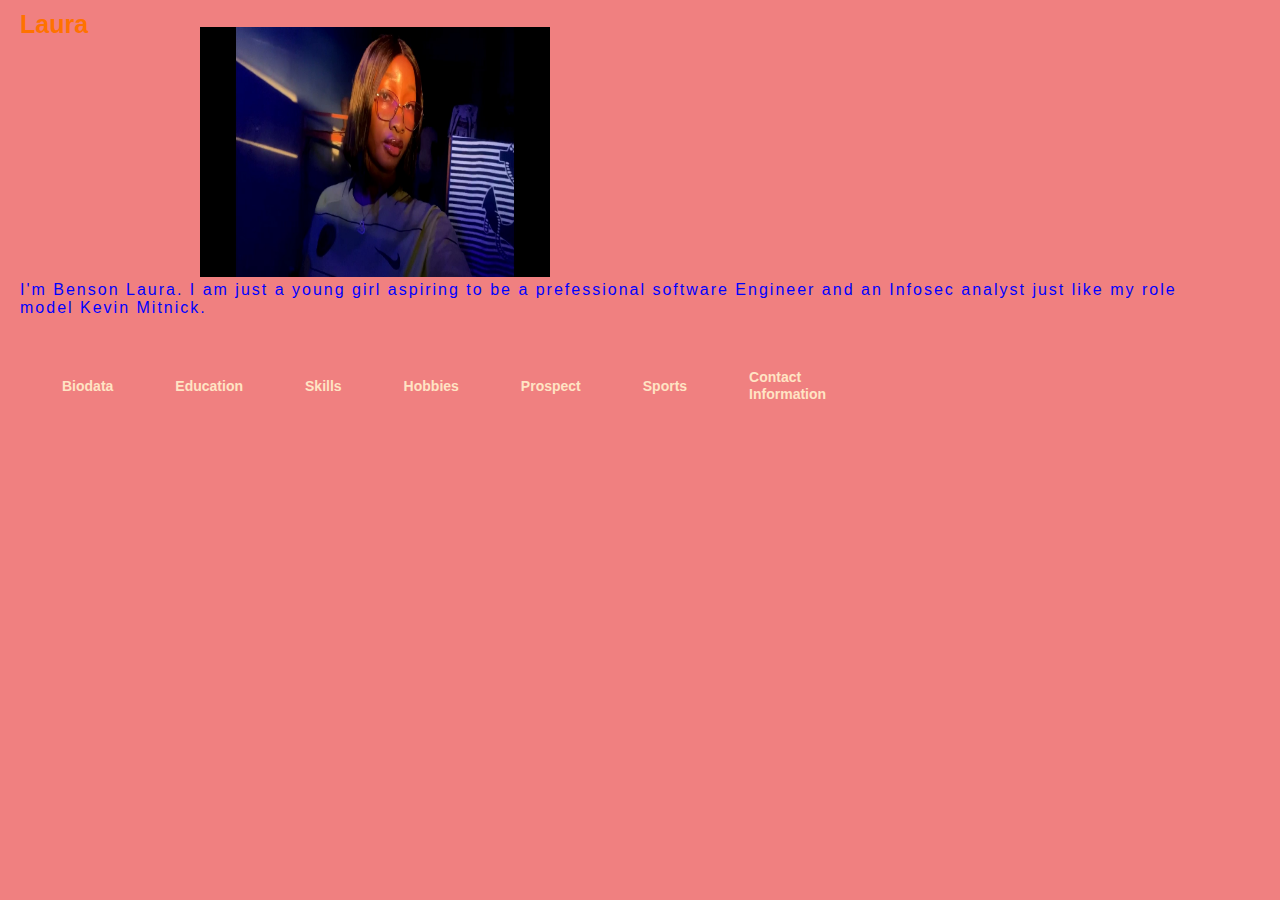
<file: index.html>
<!DOCTYPE html>
<html lang="en">
<head>
    <title> My Webpage</title>  
    <meta charset="UTF-8"
    <meta http-equiv="X-UA-Compatible"
    <meta name="viewport"
    <s><link rel="stylesheet" href="style.css"></s>
    
</head>
<div class="main">
  <div class="navbar">
  <div class="icon">
  <h2 class="logo">Laura</h2>
  </div>
  <div class="contant"> <br> 
<body bgcolor="grey" text="blue">
<img src="me.jpg" class="centerImage" width="350px" height="250px"

<ul> <p>I'm Benson Laura. I am just a young girl aspiring to be a prefessional software Engineer
    and an Infosec analyst just like my role model Kevin Mitnick. </ul></p> 
</div>
<div class="menu">
<div class="me.jpg"</div></div>
<ul>
<li><a href="Biodata .html" >Biodata</a>
    <li><a href="Education .html">Education</a>
    <li><a href="Skills .html">Skills</a>
    <li><a href= "Hobbies .html">Hobbies</a>
    <li><a href="Prospect .html">Prospect</a>
    <li><a href="Sports .html">Sports</a>
    <li><a href="Contact Information .html">Contact Information</a>
    </ul>
</ol>
</body>
</html>
</file>
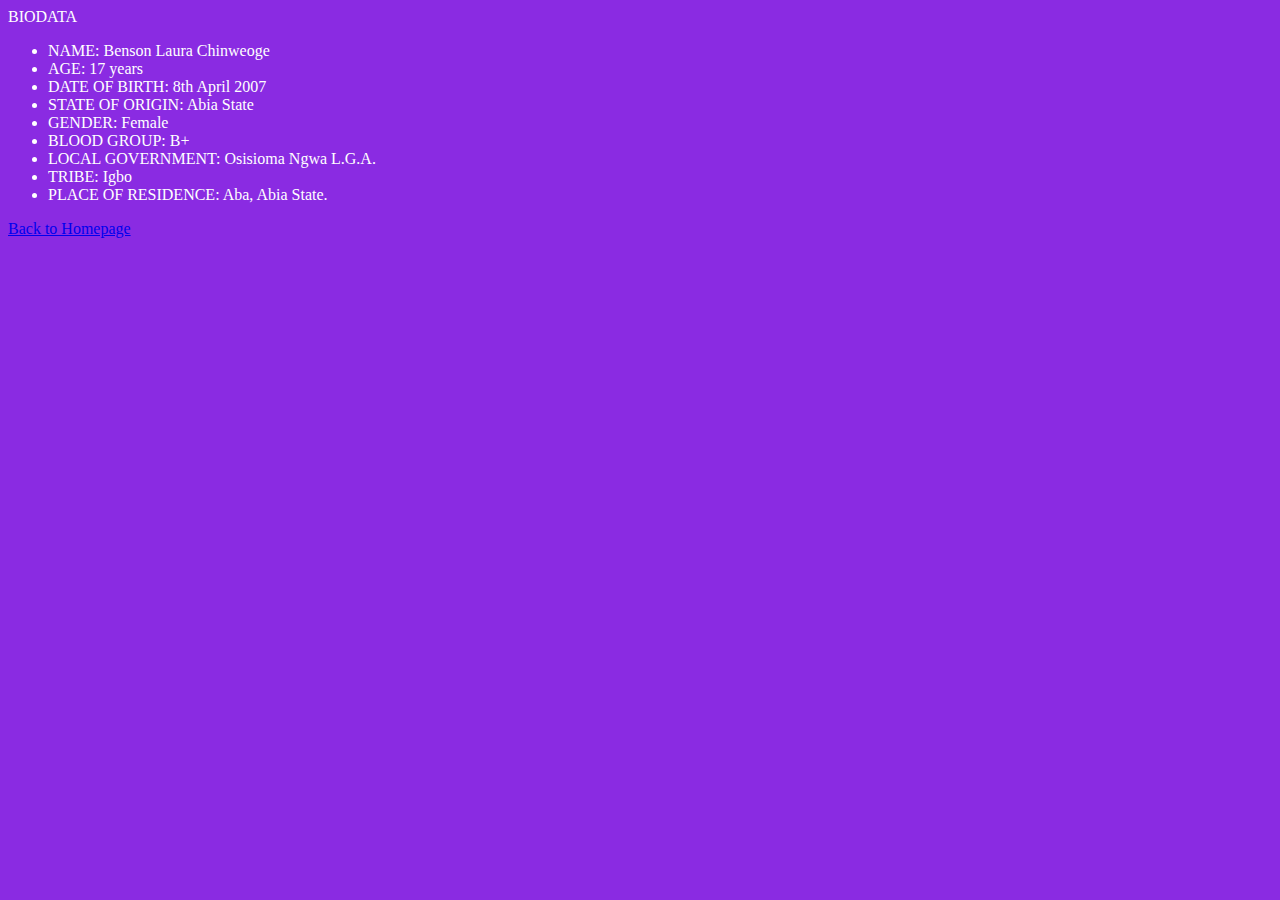
<file: Biodata .html>
<!DOCTYPE html>
<html lang="en">
<head>
    <meta charset="UTF-8">
    <meta name="viewport" content="width=device-width, initial-scale=1.0">
    <title>Document</title>
</head>
<body bgcolor="blueviolet" text="white" 

<li> BIODATA
<ul><li>NAME: Benson Laura Chinweoge
<li>AGE: 17 years
<li>DATE OF BIRTH: 8th April 2007
<li>STATE OF ORIGIN: Abia State  
<li>GENDER: Female 
<li>BLOOD GROUP: B+
<li>LOCAL GOVERNMENT: Osisioma Ngwa L.G.A.
<li>TRIBE: Igbo
<li>PLACE OF RESIDENCE: Aba, Abia State.
</li></ul></div>
<li><a href="Homepage.html">Back to Homepage</a></li>
</body>
</html>
</file>
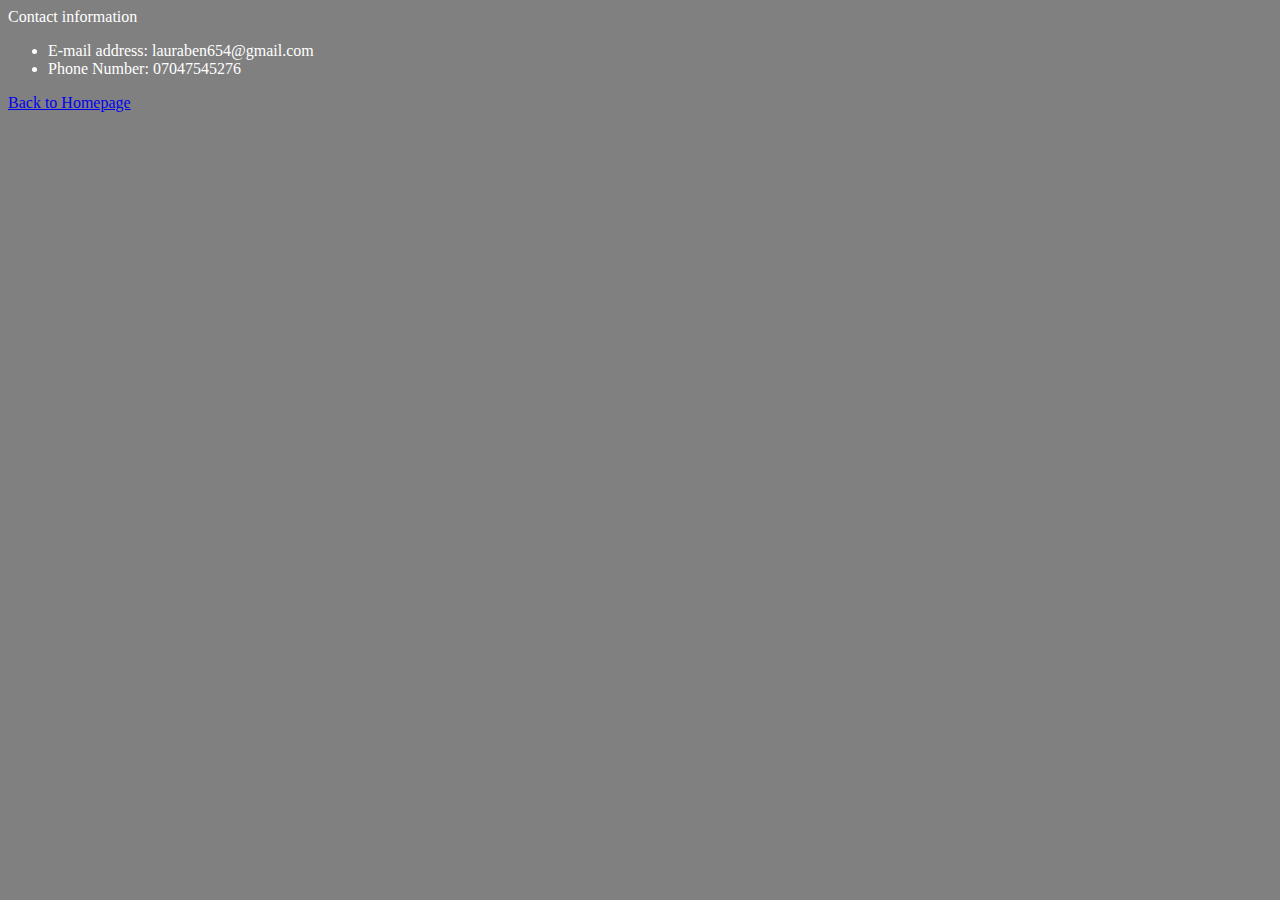
<file: Contact Information .html>
<!DOCTYPE html>
<html lang="en">
<head>

    <meta charset="UTF-8">
    <meta name="viewport" content="width=device-width, initial-scale=1.0">
    <title>Document</title>
   </head>
<body bgcolor="grey" text="white"
    <li>Contact information 
        <ul> <li> E-mail address: lauraben654@gmail.com
        <li> Phone Number: 07047545276
        </ul>
        <li><a href="Homepage.html" >Back to Homepage</a></li>
</body>
</html>
</file>
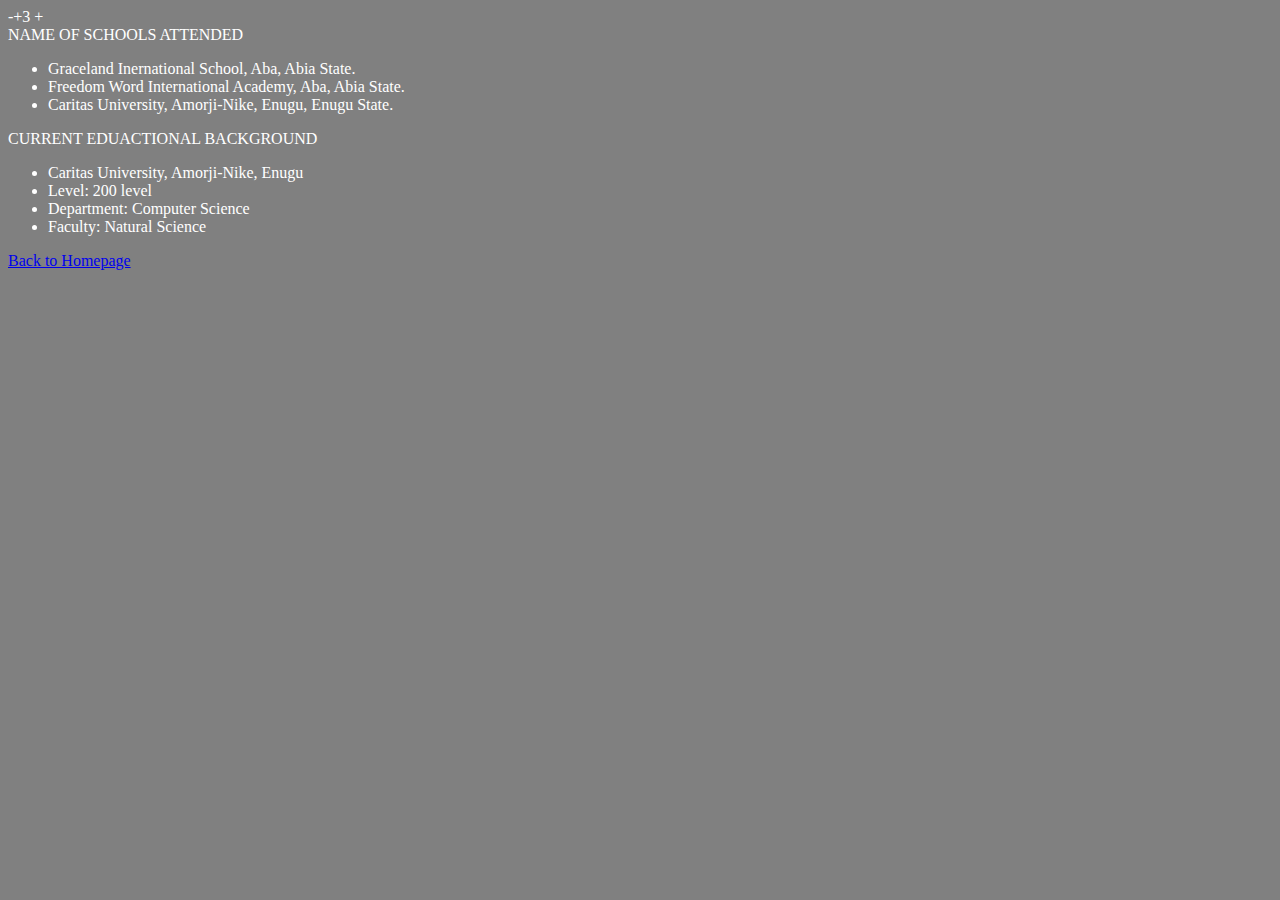
<file: Education .html>
<!DOCTYPE html>
<html lang="en">
<head>
	<meta charset="UTF-8">
	<meta name="viewport" content="width=device-width, initial-scale=1.0">
	<title>Document</title>
</head>
<body bgcolor="grey" text="white" >-+3











    +
    <li>NAME OF SCHOOLS ATTENDED
        <ul><li> Graceland Inernational School, Aba, Abia State.
         <li> Freedom Word International Academy, Aba, Abia State.
        <li> Caritas University, Amorji-Nike, Enugu, Enugu State. 
        </ul>
       <li>CURRENT EDUACTIONAL BACKGROUND
   <ul><li>Caritas University, Amorji-Nike, Enugu <li>Level: 200 level <li>Department: Computer Science <li>Faculty: Natural Science </ul>
     <p><a href="Homepage.html">Back to Homepage</a></p>

</body>
</html>
</file>
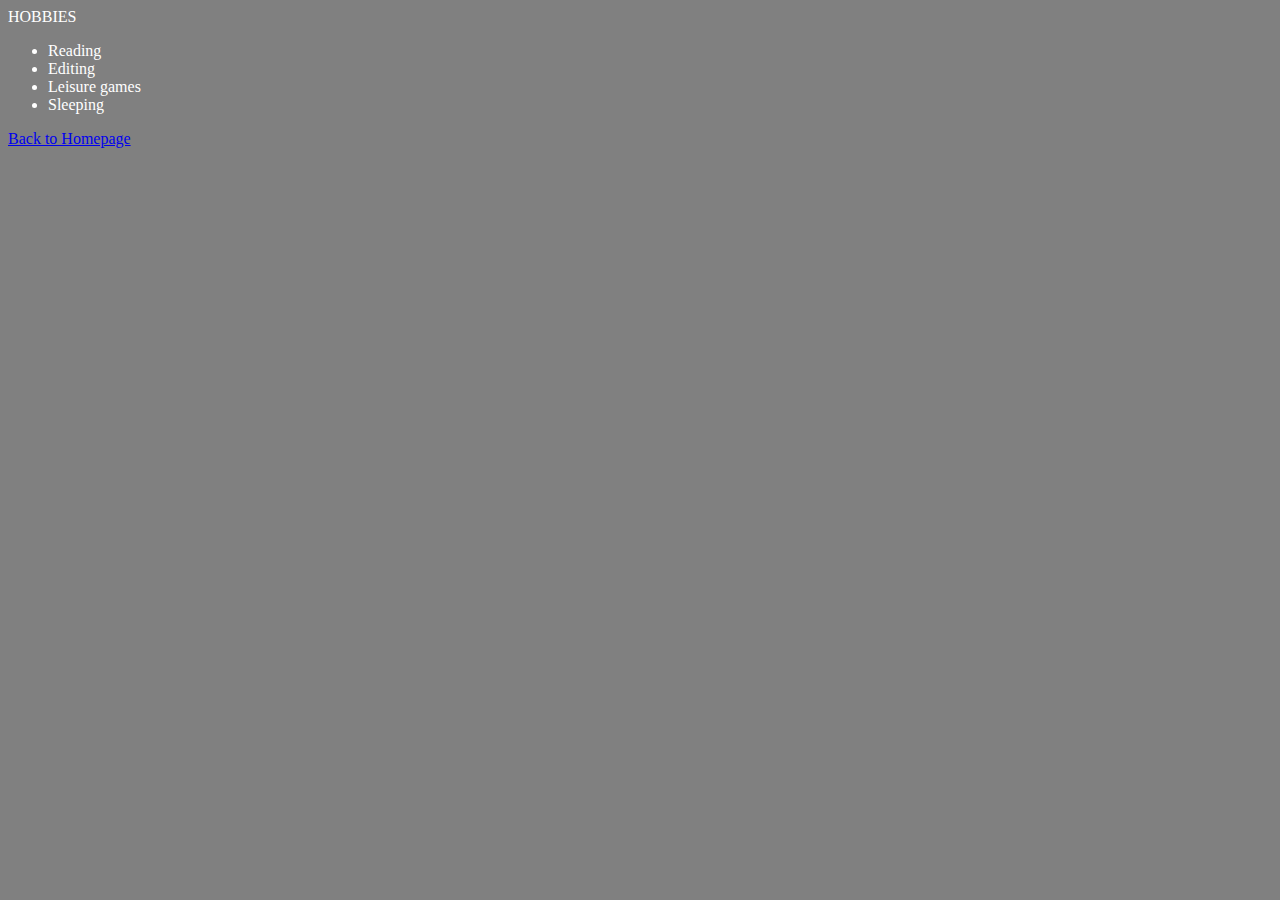
<file: Hobbies .html>
<!DOCTYPE html>
<html lang="en">
<head>
    <meta charset="UTF-8">
    <meta name="viewport" content="width=device-width, initial-scale=1.0">
    <title>Document</title>
    </head>
<body bgcolor="grey" text="white">

    <li> HOBBIES
        <ul><li>Reading <li>Editing <li>Leisure games <li> Sleeping </ul>     
            <p><a href="Homepage.html">Back to Homepage</a></p>

</body>
</html>
</file>
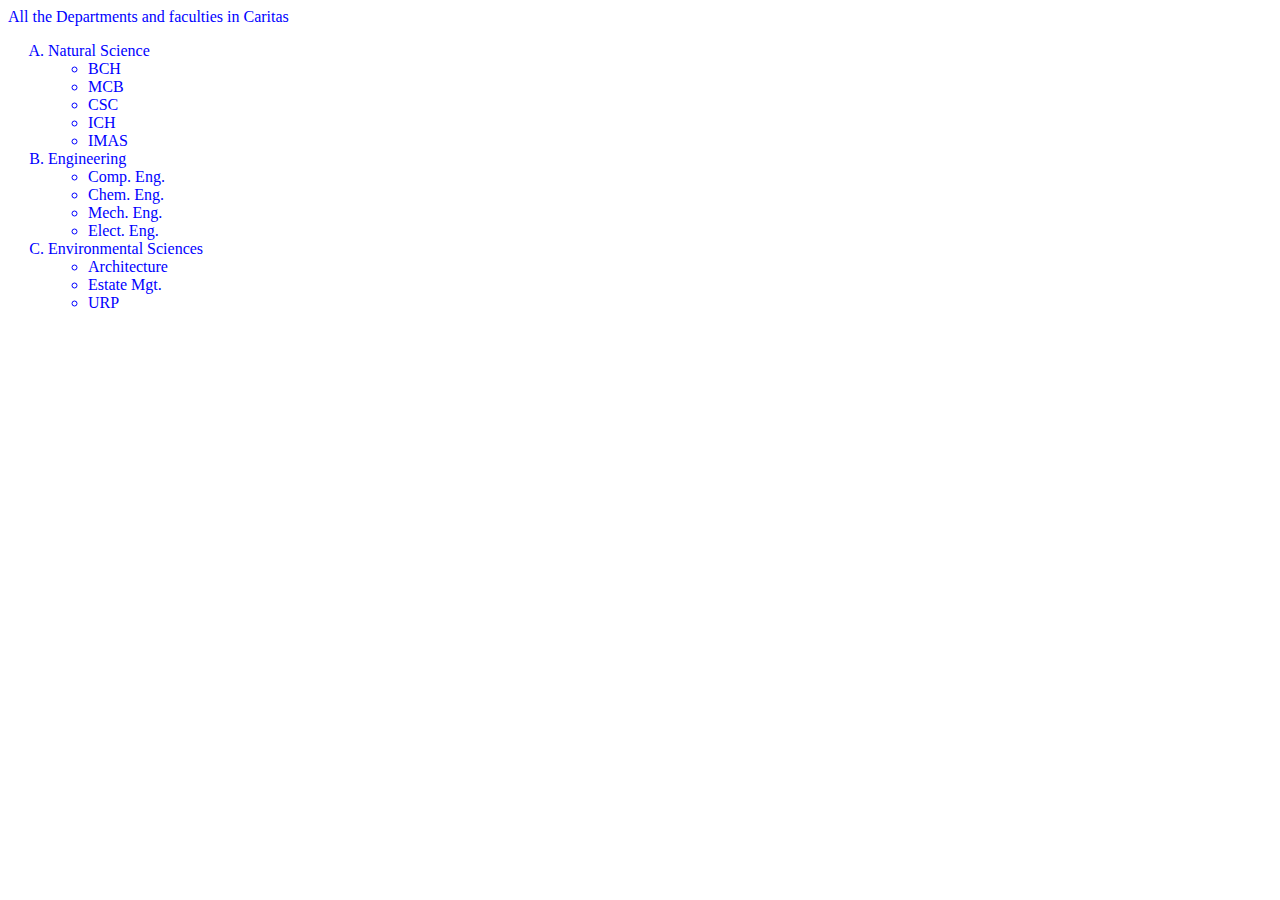
<file: index1.html>
<!DOCTYPE html>
<html><head><title> Departments in CUA</title></head>
<body bg color = grey text =blue>
<HI> All the Departments and faculties in Caritas </HI>
<OL type=A>	
<Li> Natural Science </Li>
<UL> <LI> BCH <LI> MCB <LI> CSC <LI> ICH <LI> IMAS </UL> 
<LI> Engineering </LI>
<UL><LI>Comp. Eng. <LI>Chem. Eng. <LI> Mech. Eng. <LI> Elect. Eng. </UL>
<LI>Environmental Sciences </LI>
<UL><LI>Architecture <LI>Estate Mgt. <LI>URP </UL>
</OL>
</Body>
</html>
</file>
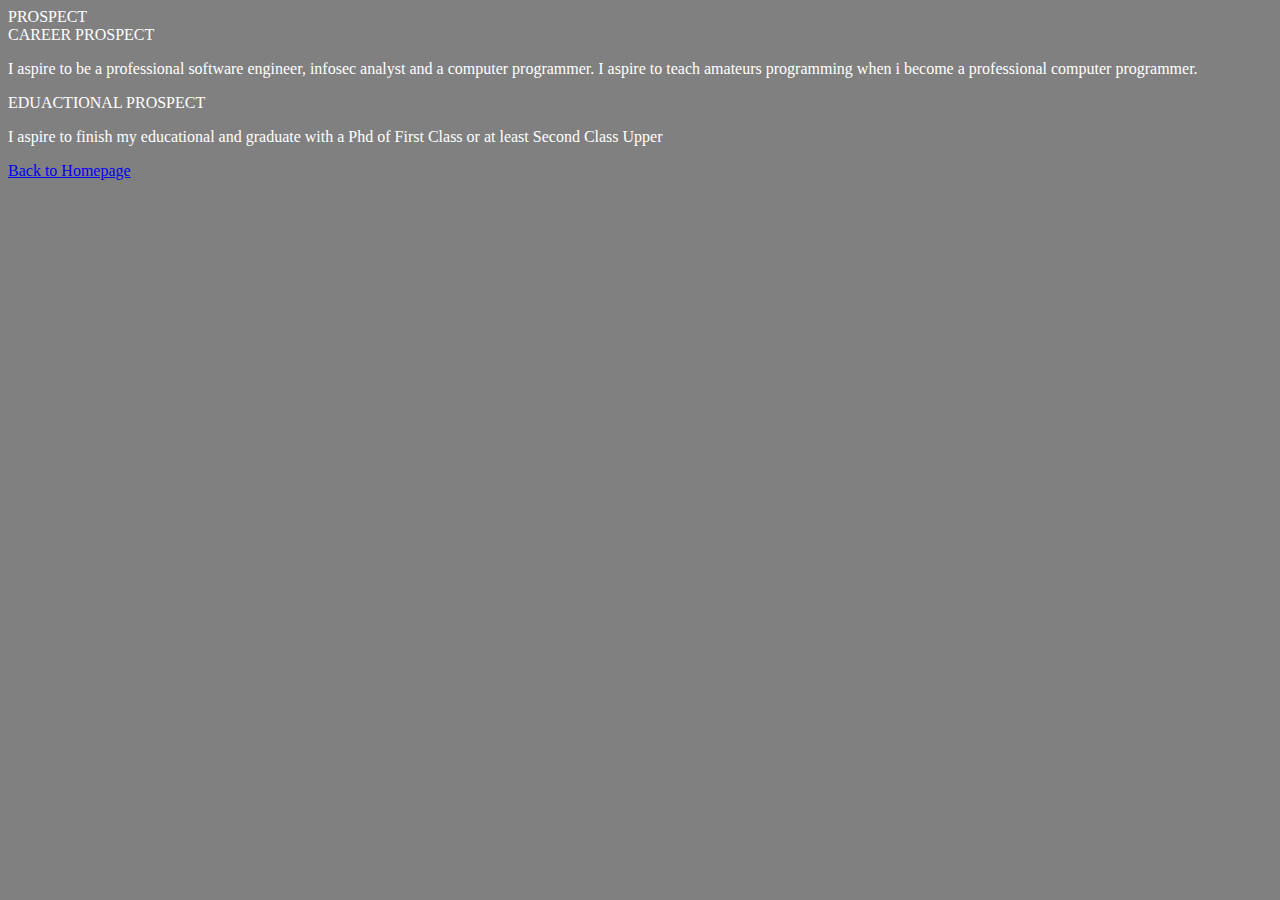
<file: Prospect .html>
<!DOCTYPE html>
<html lang="en">
<head>
    <meta charset="UTF-8">
    <meta name="viewport" content="width=device-width, initial-scale=1.0">
    <title>Document</title>
</head>
<body bgcolor="grey" text="white">
    <li> PROSPECT</li>
      <li>CAREER PROSPECT</li>
        <p>I aspire to be a professional software engineer, infosec analyst and  a computer programmer. 
         I aspire to teach amateurs programming when i become  a professional computer programmer. </p>
         <li>EDUACTIONAL PROSPECT</li>
         <P>I aspire to finish my educational and graduate with a Phd of First Class or at least Second Class Upper </P>
         
         <p><a href="Homepage.html">Back to Homepage</a></p>

</body>
</html>
</file>
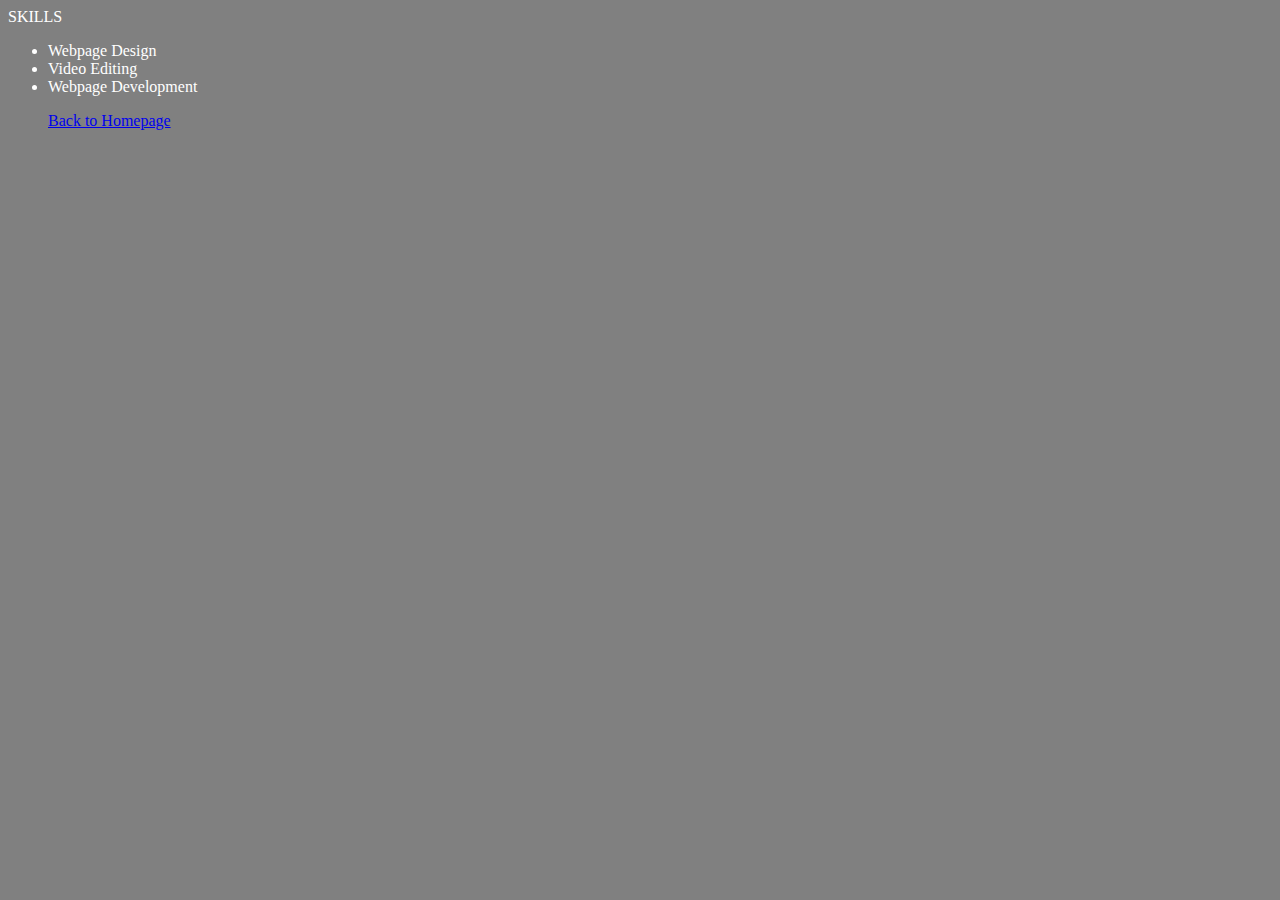
<file: Skills .html>
<!DOCTYPE html>
<html lang="en">
<head>

    <meta charset="UTF-8">
    <meta name="viewport" content="width=device-width, initial-scale=1.0">
    <title>Document</title>
</head>
<body bgcolor="grey" text="white"
<li>SKILLS
<ul> <li> Webpage Design
<li> Video Editing
<li>Webpage Development
    <p><a href="Homepage.html">Back to Homepage</a></p>

        </ul>
</body>
</html>
</file>
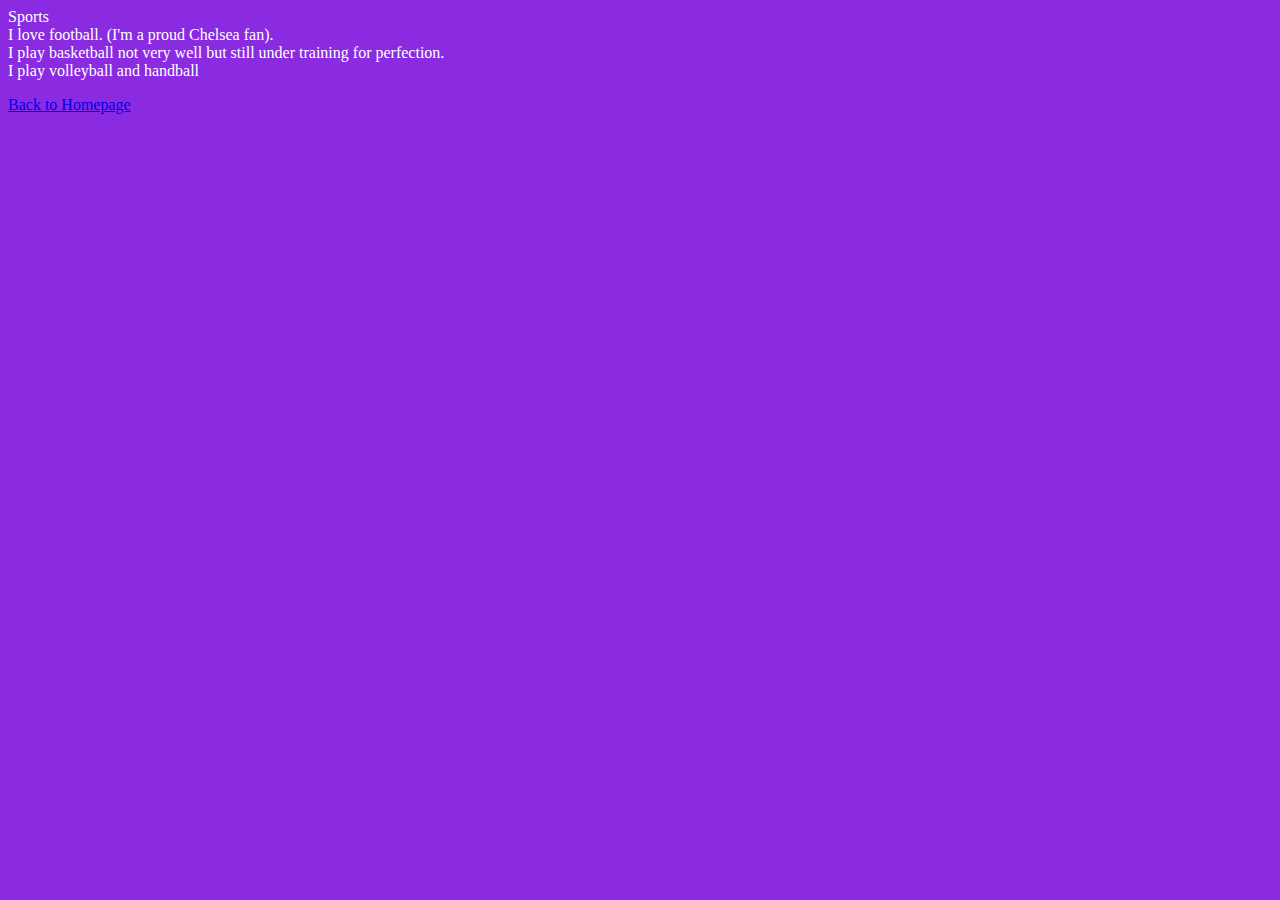
<file: Sports .html>
<!DOCTYPE html>
<html lang="en">
<head>
   <meta charset="UTF-8">
    <meta name="viewport" content="width=device-width, initial-scale=1.0">
    <title>Document</title>
</head>
<body bgcolor="blueviolet" text="white">
    Sports
    <li> I love football. (I'm a proud Chelsea fan).
    <li> I play basketball not very well but still under training for perfection. </li>
    <li> I play volleyball and handball</li>
    <p><a href="Homepage.html">Back to Homepage</a></p>

</body>
</html>
</file>
<file: style.css>
*{
    margin: 0%;
    padding: 0%;
} 

.main{
    width: 100%;
    background: lightcoral;
    background-position: left;
    background-size: cover;
    height: 100vh;
}
.navbar{
    width: 1200px;
    float: left;
    margin: auto;
}
.icon{
    width: 200px;
    float: left;
    margin: auto;
}

.logo{
    color: #ff7200;
    font-size: 25px;
    font-family: Arial;
    padding-left: 20px;
    float: left;
    padding-top: 10px;
}
.menu{
    width: 400px;
    float: left;
    height: 70px;
    letter-spacing: 0px;

}
ul{
    float: left;
    display: flex;
    justify-content: center;
    align-items: center;
}
ul li{
    list-style: none;
    margin-left: 62px;
    margin-top: 27px;
    font-size: 14px;
}
ul li a{
    text-decoration: none;
    color: bisque; font-family: 'Franklin Gothic Medium', 'Arial Narrow', Arial, sans-serif;
    font-weight: bold;
    transition: 0.4s ease-in-out;

}
ul li a:hover{
    color: blue;
}
.contant{
    margin-left: 20px;
    padding-bottom: 25px;
    margin-top: 9px;
    letter-spacing: 2px;
    font-family: 'Franklin Gothic Medium', 'Arial Narrow', Arial, sans-serif;
}

    .biodata main{
text-decoration: none
color(srgb red green blue);font-family: Impact, Haettenschweiler, 'Arial Narrow Bold', sans-serif;
font-weight: bold;
transition: 0.4s ease-in-out
    }
</file>
